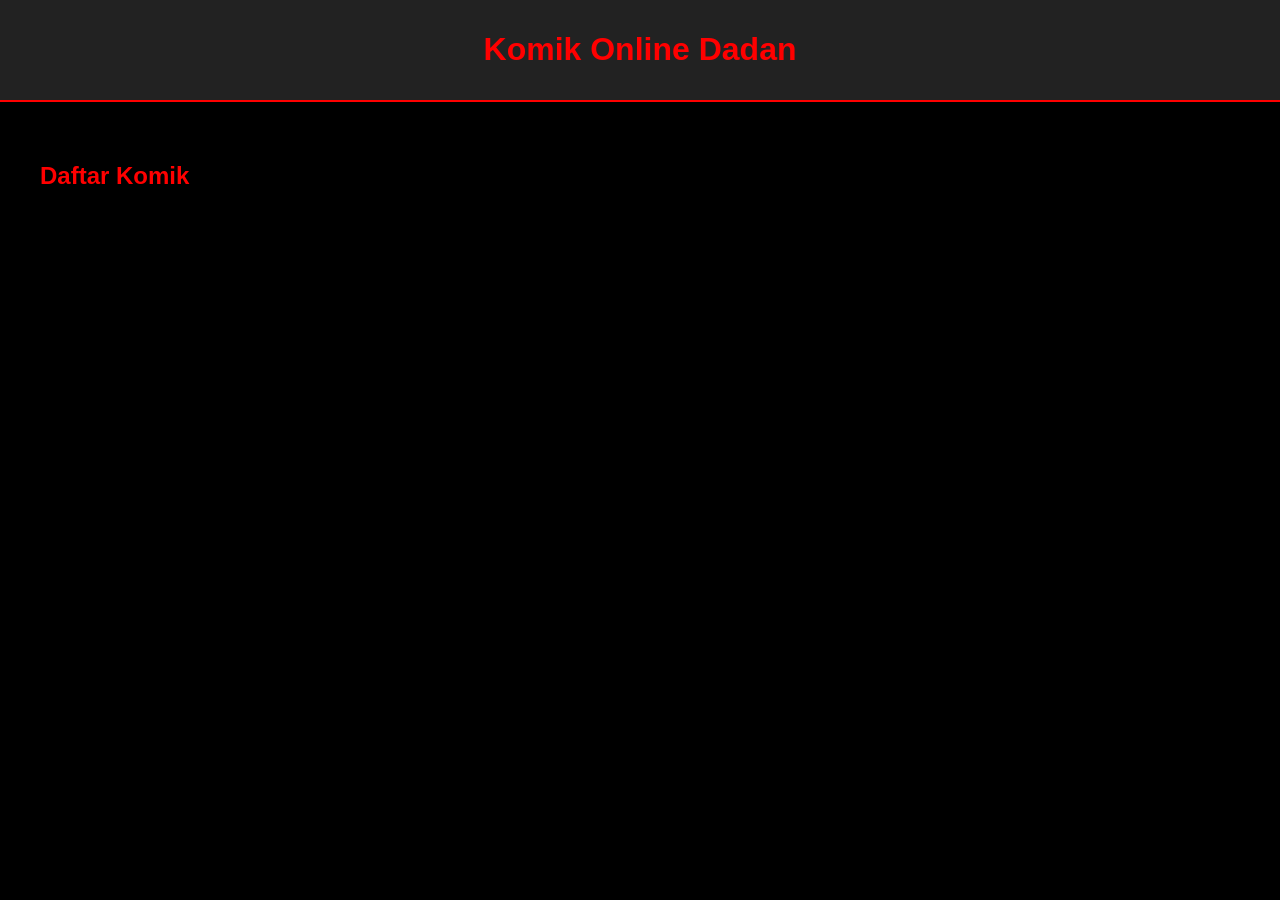
<file: index.html>
<!DOCTYPE html>
<html lang="id">
<head>
    <meta charset="UTF-8">
    <meta name="viewport" content="width=device-width, initial-scale=1.0">
    <title>Komik Reader</title>
    <link rel="stylesheet" href="style.css">
</head>
<body>
    <header>
        <h1>Komik Online Dadan</h1>
    </header>
    <main>
        <h2>Daftar Komik</h2>
        <div id="comic-list">
            <!-- Komik dengan sampul dan deskripsi akan dimuat di sini -->
        </div>
    </main>
    <script src="script.js"></script>
</body>
</html>
</file>
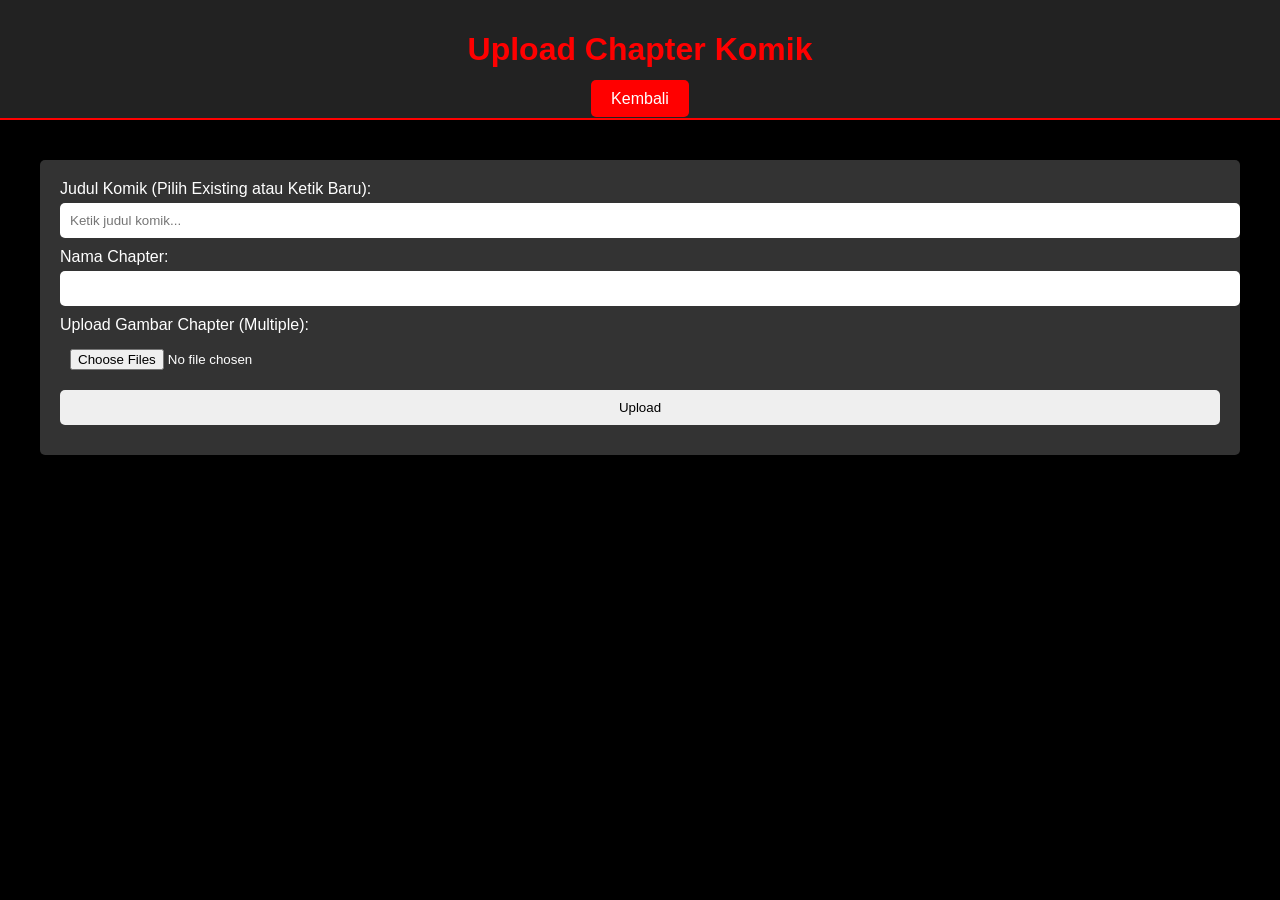
<file: admin.html>
<!DOCTYPE html>
<html lang="id">
<head>
    <meta charset="UTF-8">
    <meta name="viewport" content="width=device-width, initial-scale=1.0">
    <title>Upload Chapter</title>
    <link rel="stylesheet" href="style.css">
</head>
<body>
    <header>
        <h1>Upload Chapter Komik</h1>
        <nav>
            <a href="index.html">Kembali</a>
        </nav>
    </header>
    <main>
        <form id="upload-form">
            <label for="comic-title">Judul Komik (Pilih Existing atau Ketik Baru):</label>
            <input type="text" id="comic-title" list="comic-list" required placeholder="Ketik judul komik...">
            <datalist id="comic-list">
                <!-- Options akan dimuat dari data -->
            </datalist>
            <div id="new-comic-fields" style="display: none;">
                <label for="comic-cover">Sampul Komik (Upload Gambar):</label>
                <input type="file" id="comic-cover" accept="image/*" required>
                <label for="comic-description">Deskripsi Komik:</label>
                <textarea id="comic-description" rows="4" placeholder="Deskripsi singkat komik..." required></textarea>
            </div>
            <label for="chapter-name">Nama Chapter:</label>
            <input type="text" id="chapter-name" required>
            <label for="images">Upload Gambar Chapter (Multiple):</label>
            <input type="file" id="images" multiple accept="image/*" required>
            <button type="submit">Upload</button>
        </form>
    </main>
    <script src="script.js"></script>
</body>
</html>
</file>
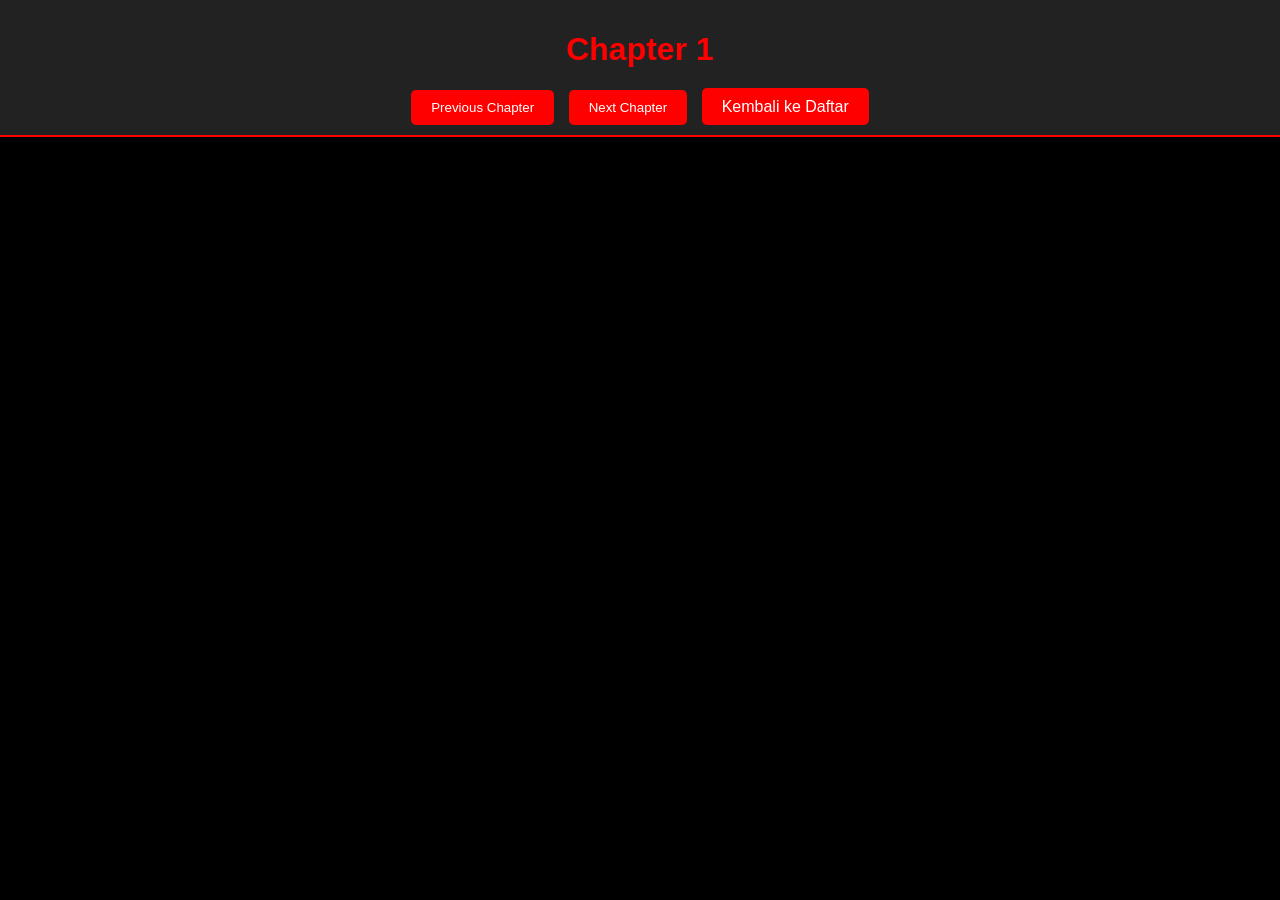
<file: reader.html>
<!DOCTYPE html>
<html lang="id">
<head>
    <meta charset="UTF-8">
    <meta name="viewport" content="width=device-width, initial-scale=1.0">
    <title>Baca Komik</title>
    <link rel="stylesheet" href="style.css">
</head>
<body>
    <header>
        <h1 id="chapter-title">Chapter 1</h1>
        <nav>
            <button id="prev-chapter">Previous Chapter</button>
            <button id="next-chapter">Next Chapter</button>
            <a href="index.html">Kembali ke Daftar</a>
        </nav>
    </header>
    <main>
        <div id="comic-images">
            <!-- Gambar komik akan dimuat di sini -->
        </div>
    </main>
    <script src="script.js"></script>
</body>
</html>
</file>
<file: style.css>
/* Tema gelap komik */
body {
    font-family: Arial, sans-serif;
    background-color: #000;
    color: #fff;
    margin: 0;
    padding: 0;
}

header {
    background-color: #222;
    padding: 10px;
    text-align: center;
    border-bottom: 2px solid #f00;
}

h1, h2 {
    color: #f00;
}

nav {
    margin-top: 10px;
}

nav a, nav button {
    background-color: #f00;
    color: #fff;
    padding: 10px 20px;
    text-decoration: none;
    border: none;
    margin: 0 5px;
    cursor: pointer;
    border-radius: 5px;
}

nav button:hover, nav a:hover {
    background-color: #c00;
}

/* Responsif untuk HP, tablet, desktop */
main {
    max-width: 1200px;
    margin: 20px auto;
    padding: 20px;
}

#comic-list {
    display: flex;
    flex-direction: column;
    gap: 20px;
}

.comic-item {
    background-color: #333;
    padding: 15px;
    border-radius: 5px;
    display: flex;
    align-items: center;
    gap: 15px;
}

.comic-cover {
    width: 100px;
    height: 150px;
    object-fit: cover; /* Sampul tetap proporsional */
    border-radius: 5px;
    cursor: pointer;
}

.comic-info {
    flex: 1;
}

.comic-title {
    color: #f00;
    font-size: 1.2em;
    cursor: pointer;
}

.comic-title:hover {
    color: #c00;
}

.comic-description {
    margin-top: 5px;
    font-size: 0.9em;
    color: #ccc;
}

.chapter-list {
    display: none; /* Hidden by default, toggle on click */
    margin-top: 10px;
    width: 100%;
}

.chapter-item {
    background-color: #555;
    padding: 10px;
    margin: 5px 0;
    border-radius: 5px;
    cursor: pointer;
}

.chapter-item:hover {
    background-color: #777;
}

/* Untuk HP: Stack vertikal */
@media (max-width: 768px) {
    .comic-item {
        flex-direction: column;
        text-align: center;
    }
    .comic-cover {
        width: 80px;
        height: 120px;
    }
}

/* Halaman baca */
#comic-images {
    text-align: center;
}

#comic-images img {
    max-width: 100%; /* Tidak burik, tetap proporsional */
    height: auto; /* Untuk gambar panjang, tetap tajam */
    margin-bottom: 10px;
    display: block;
}

/* Form upload */
form {
    background-color: #333;
    padding: 20px;
    border-radius: 5px;
}

form label {
    display: block;
    margin-bottom: 5px;
}

form input, form select, form textarea, form button {
    width: 100%;
    padding: 10px;
    margin-bottom: 10px;
    border-radius: 5px;
    border: none;
}
</file>
